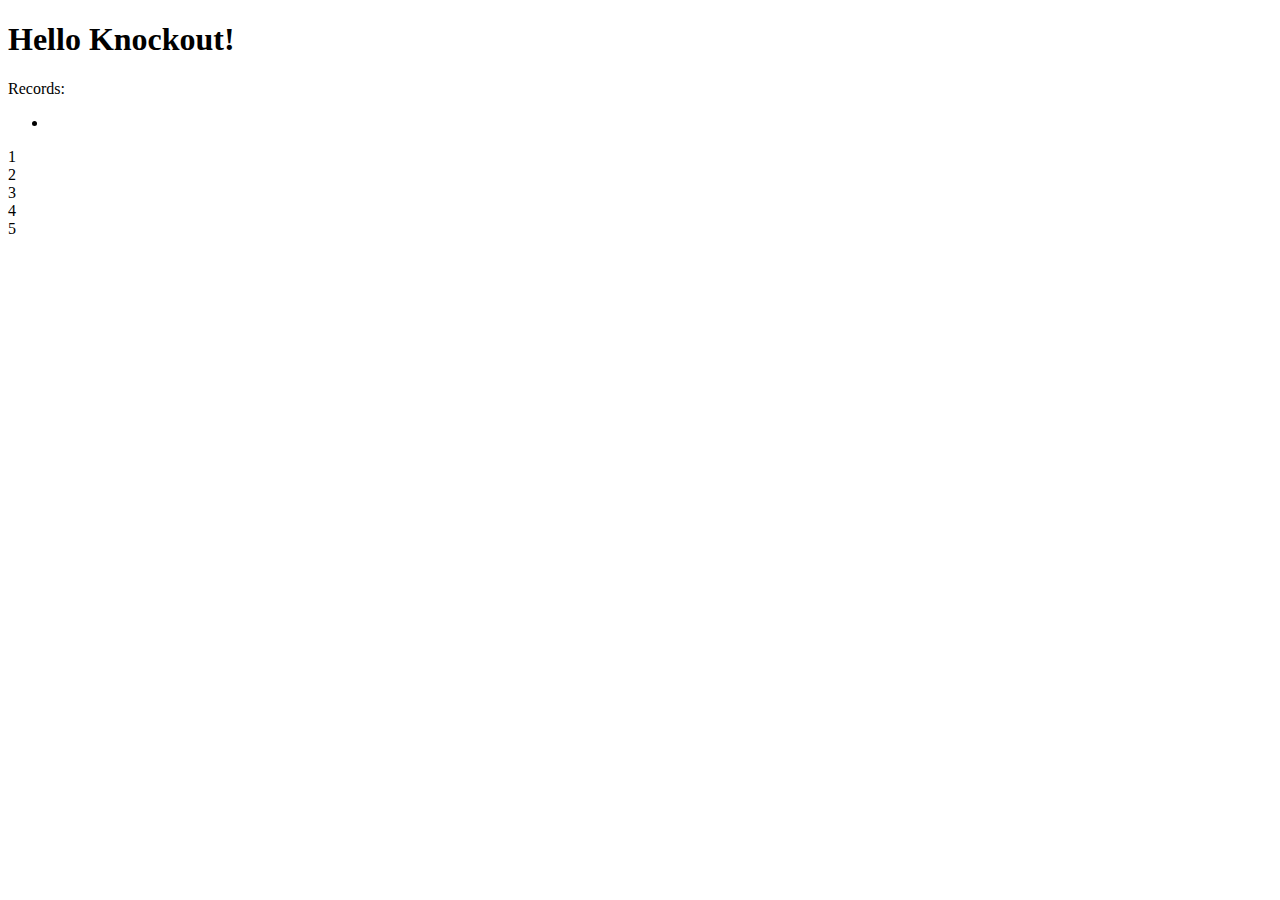
<file: 5-knockout-tips-m4-exercise-files/after/index.html>
<!DOCTYPE html>
<html>
  
  <head>
    <link rel="stylesheet" href="http://twitter.github.io/bootstrap/assets/css/bootstrap.css">
    <link rel="stylesheet" href="http://twitter.github.io/bootstrap/assets/css/bootstrap-responsive.css">
    <link rel="stylesheet" href="style.css">
  </head>
  
  <body>
     <h1>Hello Knockout!</h1>

    <section>Records:
      <div data-bind="text: people().length" class="label"></div>
      <ul data-bind="foreach: people">
          <li>
              <span data-bind="text: firstName"></span>
              <span data-bind="text: lastName"></span>
          </li>
      </ul>
      1
      <div data-bind="dump: people"></div>
      2
      <div data-bind="dump: people, enable: false"></div>
      3
      <div data-bind="dump: people, enable: true"></div>
      4
      <div data-bind="dump: $data"</div>
      5
    </section>
    <script src="https://ajax.googleapis.com/ajax/libs/jquery/1.9.1/jquery.min.js"></script>
    <script src="http://ajax.aspnetcdn.com/ajax/knockout/knockout-2.2.1.js"></script>
    <script src="https://raw.github.com/timrwood/moment/develop/moment.js"></script>
    <script src="https://raw.github.com/CodeSeven/toastr/master/toastr.js"></script>
    <script src="dump.js"></script>
    <script src="script.js"></script>
  </body>

</html>
</file>
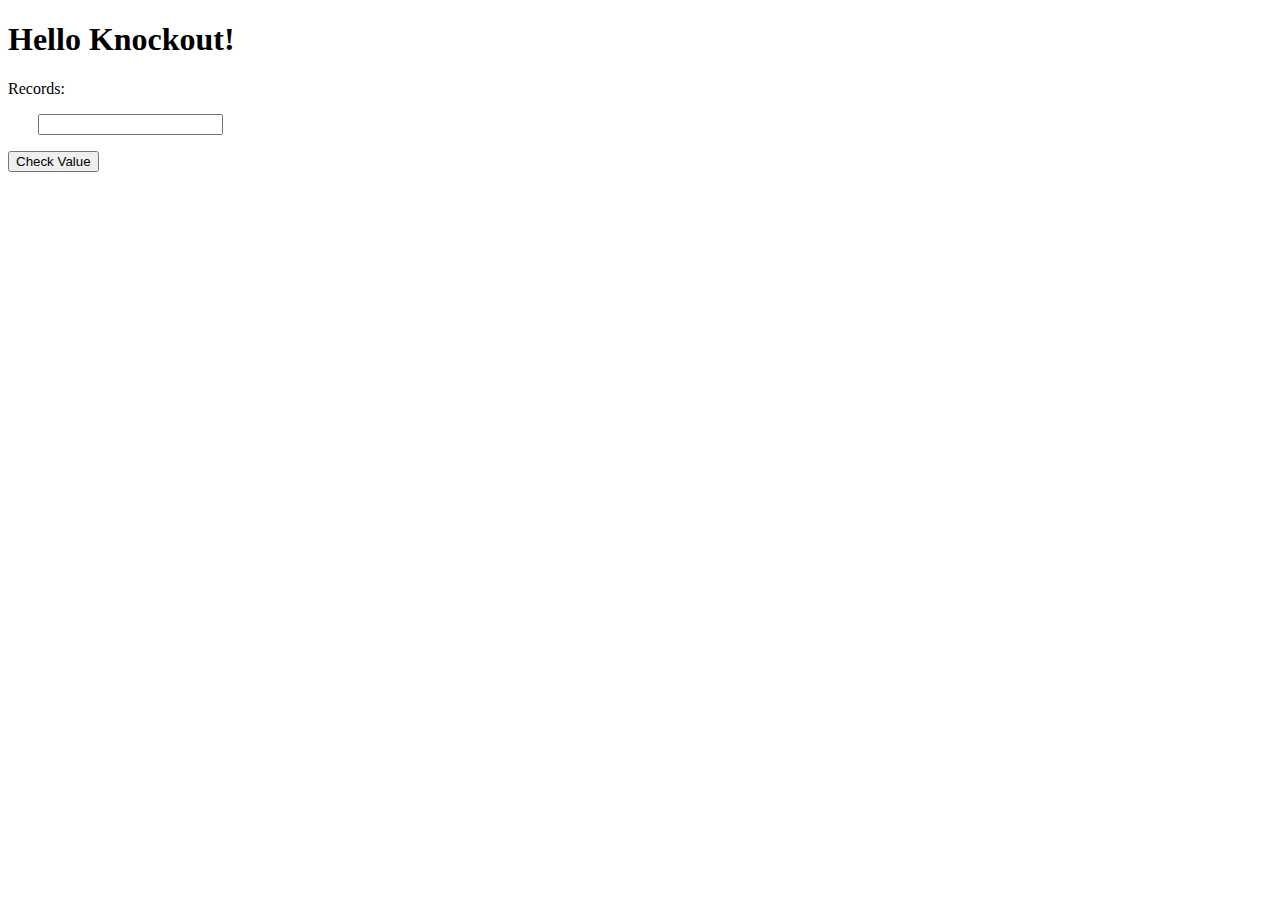
<file: 3-knockout-tips-m2-exercise-files/demos/after/index.html>
<!DOCTYPE html>
<html>

  <head>
    <link rel="stylesheet" href="http://twitter.github.io/bootstrap/assets/css/bootstrap.css">
    <link rel="stylesheet" href="http://twitter.github.io/bootstrap/assets/css/bootstrap-responsive.css">
    <link rel="stylesheet" href="style.css">
  </head>

  <body>
    <h1>Hello Knockout!</h1>
    
    <section>
      Records: <div data-bind="text: people().length" class="label"></div> 
      <ul data-bind="foreach: people">
        <li>
          <span data-bind="text: name"></span>
          <input data-bind="value: name"></input>
        </li>
      </ul>
      <button data-bind="click: checkValue">Check Value</button>
    </section>

    <script src="https://ajax.googleapis.com/ajax/libs/jquery/1.9.1/jquery.min.js"></script>
    <script src="http://ajax.aspnetcdn.com/ajax/knockout/knockout-2.2.1.js"></script>
    <script src="script.js"></script>
  </body>

</html>
</file>
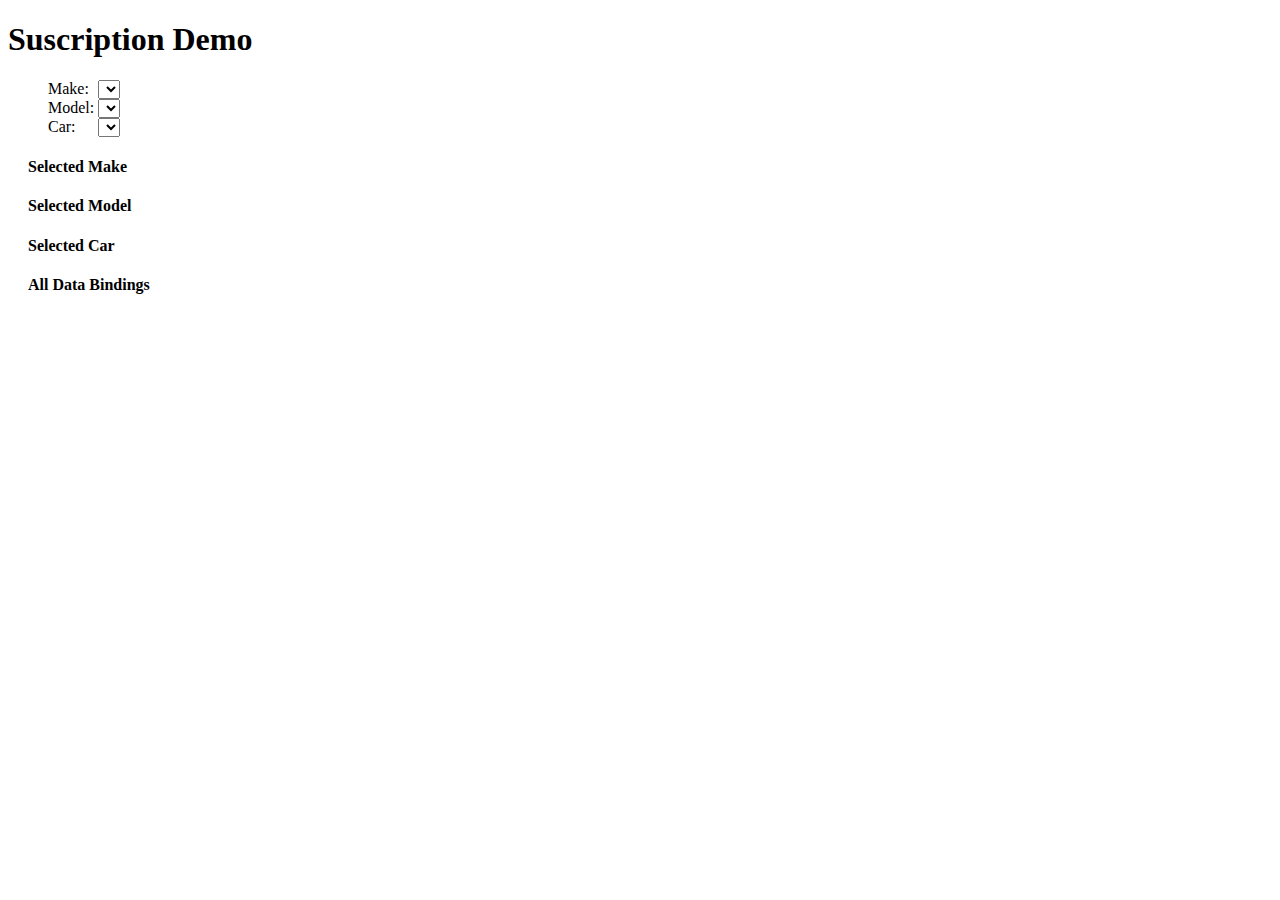
<file: 8-knockout-tips-m7-exercise-files/after/car subscription/index.html>
<!DOCTYPE html>
<html>
  
  <head>
    <link rel="stylesheet" href="http://twitter.github.io/bootstrap/assets/css/bootstrap.css">
    <link rel="stylesheet" href="http://twitter.github.io/bootstrap/assets/css/bootstrap-responsive.css">
    <link rel="stylesheet" href="http://www.johnpapa.net/scripts/toastr.css">
    <link rel="stylesheet" href="style.css">
  </head>
  
  <body>
     <h1>Suscription Demo</h1>

  <div>
      <ul>
          <li><span class="alignedCaption">Make: </span>
              <select data-bind="options: makes, value: selectedMake, optionsText: 'name',
                optionsCaption: 'Choose a make'">
              </select>
          </li>
          <li><span class="alignedCaption">Model: </span>
              <select data-bind="options: models, value: selectedModel, optionsText: 'name', 
                optionsCaption: 'Choose a model', enable: selectedMake">
              </select>
          </li>
          <li><span class="alignedCaption">Car: </span>
              <select data-bind="options: cars, value: selectedCar, optionsText: 'desc', 
                optionsCaption: 'Choose a car', enable: selectedModel">
              </select>
          </li>
      </ul>
      <div class="carResults"> 
          <h4 class="caption">Selected Make</h4>
          <div data-bind="dump: selectedMake"></div>
          <h4 class="caption">Selected Model</h4>
          <div data-bind="dump: selectedModel"></div>
          <h4 class="caption">Selected Car</h4>
          <div data-bind="dump: selectedCar"></div>
          <h4 class="caption">All Data Bindings</h4>
          <div data-bind="dump: $data"></div>
      </div>
    </div>

    <script src="https://ajax.googleapis.com/ajax/libs/jquery/1.9.1/jquery.min.js"></script>
    <script src="http://ajax.aspnetcdn.com/ajax/knockout/knockout-2.2.1.js"></script>
    <script src="http://www.johnpapa.net/scripts/toastr.js"></script>
    <script src="binding-dump.js"></script>
    <script src="models.js"></script>
    <script src="data.js"></script>
    <script src="viewmodel.js"></script>
  </body>

</html>
</file>
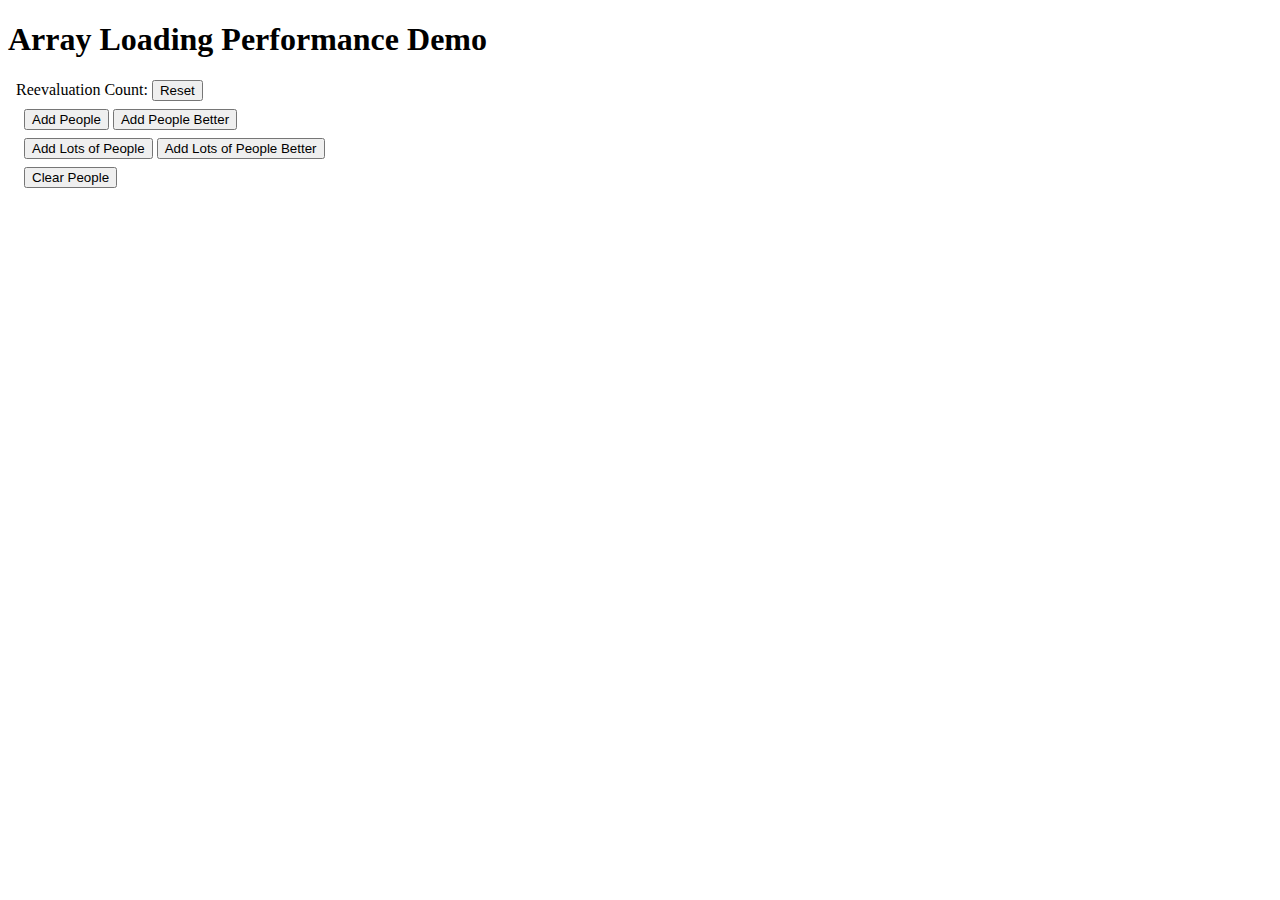
<file: 10-knockout-tips-m9-exercise-files/code/after/array loading and re-eval/index.html>
<!DOCTYPE html>
<html>

<head>
    <title>Array Loading Performance Demo</title>
    <link rel="stylesheet" href="http://twitter.github.io/bootstrap/assets/css/bootstrap.css">
    <link rel="stylesheet" href="http://twitter.github.io/bootstrap/assets/css/bootstrap-responsive.css">
    <link rel="stylesheet" href="http://www.johnpapa.net/scripts/toastr.css">
    <link rel="stylesheet" href="style.css">
</head>

<body>
    <h1>Array Loading Performance Demo</h1>
    
    <div>
        Reevaluation Count: 
        <span data-bind="text: people.reevaluationCount"></span>
        <button data-bind="click: resetTracker" 
            class="btn btn-danger">Reset</button>
    </div>
    <div>
        <div class="btn-group">
            <button data-bind="click: addPeople" class="btn">Add People</button>
            <button data-bind="click: addPeopleBetter" class="btn">Add People Better</button>
        </div>
        <div class="btn-group">
            <button data-bind="click: addLotsOfPeople" class="btn">Add Lots of People</button>
            <button data-bind="click: addLotsOfPeopleBetter" class="btn">Add Lots of People Better</button>
        </div>
        <div>
            <button data-bind="click: clear" class="btn btn-danger">Clear People</button>
        </div>
        <div>
            <ul data-bind="foreach: people">
                <li>
                    <span data-bind="text: firstName"></span> 
                    <span data-bind="text: lastName"></span> 
                </li>
            </ul>
        </div>
    </div>
    <script src="https://ajax.googleapis.com/ajax/libs/jquery/1.9.1/jquery.min.js"></script>
    <script src="http://ajax.aspnetcdn.com/ajax/knockout/knockout-2.2.1.js"></script>
    <script src="http://www.johnpapa.net/scripts/toastr.js"></script>
    <script src="models.js"></script>
    <script src="data.js"></script>
    <script src="viewmodel.js"></script>
</body>

</html>
</file>
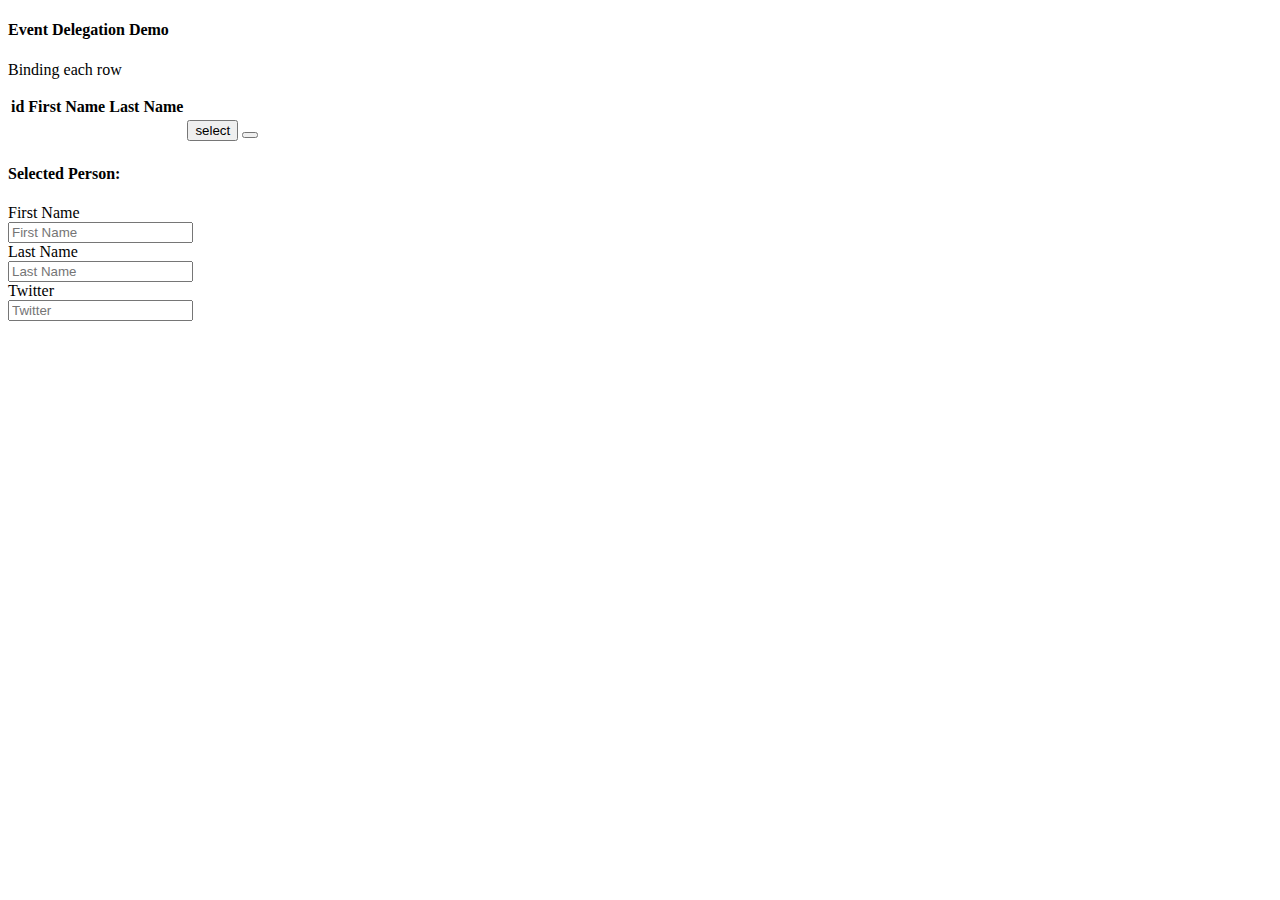
<file: 9-knockout-tips-m8-exercise-files/code/after/final/index.html>
<!DOCTYPE html>
<html>

  <head>
    <link rel="stylesheet" href="http://twitter.github.io/bootstrap/assets/css/bootstrap.css">
    <link rel="stylesheet" href="http://twitter.github.io/bootstrap/assets/css/bootstrap-responsive.css">
    <link rel="stylesheet" href="http://www.johnpapa.net/scripts/toastr.css">
    <link rel="stylesheet" href="style.css">
  </head>

  <body>
    <div class="navbar navbar-inverse navbar-fixed-top">
      <div class="navbar-inner">
        <div class="container">
          <h4 class="muted">Event Delegation Demo</h4>
        </div>
      </div>
      <p class="muted">Binding each row</p>
    </div>

    <section class="container">
      <table class="table table-bordered table-hover">
        <thead>
          <tr>
            <th>id</th>
            <th>First Name</th>
            <th>Last Name</th>
            <th></th>
          </tr>
        </thead>
        <tbody data-bind="foreach: people, delegatedHandler: 'click'">
          <tr>
            <td><span data-bind="text: id"></span></td>
            <td><span data-bind="text: firstName"></span></td>
            <td><span data-bind="text: lastName"></span></td>
            <td>
              <button class="btn btn-info" data-click="selectPerson">select</button>
              <button class="btn btn-danger" data-click="removePerson"><i class="icon-trash icon-white"></i></button>
            </td>
          </tr>
        </tbody>
      </table>
      
      <section data-bind="with: selectedPerson">
        <h4>Selected Person: <span class="label label-info" data-bind="text: id"></span></h4>
        <div class="form-horizontal well" >
          <div class="control-group">
            <label class="control-label" for="firstName">First Name</label>
            <div class="controls">
              <input type="text" id="firstName" placeholder="First Name" data-bind="value: firstName"/>
            </div>
          </div>
          <div class="control-group">
            <label class="control-label" for="lastName">Last Name</label>
            <div class="controls">
              <input type="text" id="lastName" placeholder="Last Name" data-bind="value: lastName"/>
            </div>
          </div>
          <div class="control-group">
            <label class="control-label" for="twitter">Twitter</label>
            <div class="controls">
              <input type="text" id="twitter" placeholder="Twitter" data-bind="value: twitter"/>
            </div>
          </div>
        </div>
      </section>
      
    </section>
  
    <script src="https://ajax.googleapis.com/ajax/libs/jquery/1.9.1/jquery.min.js"></script>
    <script src="http://ajax.aspnetcdn.com/ajax/knockout/knockout-2.2.1.js"></script>
    <script src="http://www.johnpapa.net/scripts/toastr.js"></script>
    <script src="knockout-delegatedEvents.js"></script>
    <script src="models.js"></script>
    <script src="data.js"></script>
    <script src="viewmodel.js"></script>
  </body>

</html>
</file>
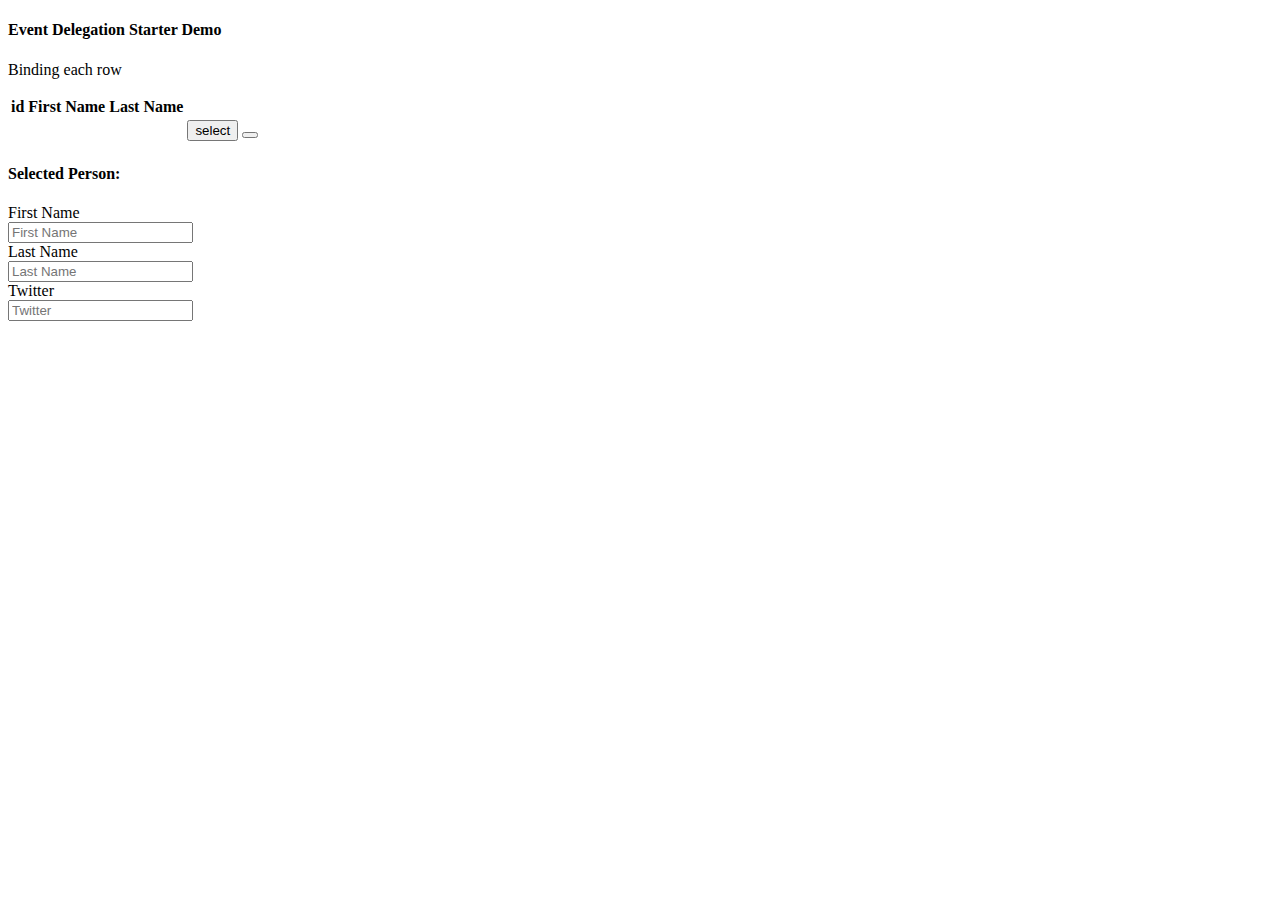
<file: 9-knockout-tips-m8-exercise-files/code/after/starter/index.html>
<!DOCTYPE html>
<html>

  <head>
    <link rel="stylesheet" href="http://twitter.github.io/bootstrap/assets/css/bootstrap.css">
    <link rel="stylesheet" href="http://twitter.github.io/bootstrap/assets/css/bootstrap-responsive.css">
    <link rel="stylesheet" href="http://www.johnpapa.net/scripts/toastr.css">
    <link rel="stylesheet" href="style.css">
  </head>

  <body>
    <header class="navbar navbar-inverse navbar-fixed-top">
      <div class="navbar-inner">
        <div class="container">
          <h4 class="muted">Event Delegation Starter Demo</h4>
        </div>
      </div>
      <p class="muted">Binding each row</p>
    </header>

    <section class="container">
      <table class="table table-bordered table-hover">
        <thead>
          <tr>
            <th>id</th>
            <th>First Name</th>
            <th>Last Name</th>
            <th></th>
          </tr>
        </thead>
        <tbody data-bind="foreach: people, delegatedHandler: 'click'">
          <tr>
            <td><span data-bind="text: id"></span></td>
            <td><span data-bind="text: firstName"></span></td>
            <td><span data-bind="text: lastName"></span></td>
            <td>
              <button class="btn btn-info"
                data-click="selectPerson">select</button>
              <button class="btn btn-danger"
                data-click="removePerson">
                  <i class="icon-trash icon-white"></i></button>
            </td>
          </tr>
        </tbody>
      </table>
      
      <section data-bind="with: selectedPerson">
        <h4>Selected Person: <span class="label label-info" data-bind="text: id"></span></h4>
        <div class="form-horizontal well" >
          <div class="control-group">
            <label class="control-label" for="firstName">First Name</label>
            <div class="controls">
              <input type="text" id="firstName" placeholder="First Name" data-bind="value: firstName"/>
            </div>
          </div>
          <div class="control-group">
            <label class="control-label" for="lastName">Last Name</label>
            <div class="controls">
              <input type="text" id="lastName" placeholder="Last Name" data-bind="value: lastName"/>
            </div>
          </div>
          <div class="control-group">
            <label class="control-label" for="twitter">Twitter</label>
            <div class="controls">
              <input type="text" id="twitter" placeholder="Twitter" data-bind="value: twitter"/>
            </div>
          </div>
        </div>
      </section>
    </section>
  
    <script src="https://ajax.googleapis.com/ajax/libs/jquery/1.9.1/jquery.min.js"></script>
    <script src="http://ajax.aspnetcdn.com/ajax/knockout/knockout-2.2.1.js"></script>
    <script src="http://www.johnpapa.net/scripts/toastr.js"></script>
    <script src="knockout-delegatedEvents.js"></script>
    <script src="models.js"></script>
    <script src="data.js"></script>
    <script src="viewmodel.js"></script>
  </body>

</html>
</file>
<file: 5-knockout-tips-m4-exercise-files/after/style.css>
/* Styles go here */
</file>
<file: 3-knockout-tips-m2-exercise-files/demos/after/style.css>
/* Styles go here */

ul {
  list-style: none;
  }
  
  li {
    margin: 10px -10px;
  }
</file>
<file: 8-knockout-tips-m7-exercise-files/after/car subscription/style.css>
.alignedCaption {
		float: left;
		width: 40px;
}
select { margin-left: 10px; }
li { list-style: none; }
.carResults { margin: 20px; }
</file>
<file: 10-knockout-tips-m9-exercise-files/code/after/array loading and re-eval/style.css>
li {	list-style: none; }
div {  margin: 8px; }
input { margin: 4px; }
</file>
<file: 9-knockout-tips-m8-exercise-files/code/after/final/style.css>
tr { 
  cursor: pointer; 
}
</file>
<file: 9-knockout-tips-m8-exercise-files/code/after/starter/style.css>
tr { 
  cursor: pointer; 
}
</file>
